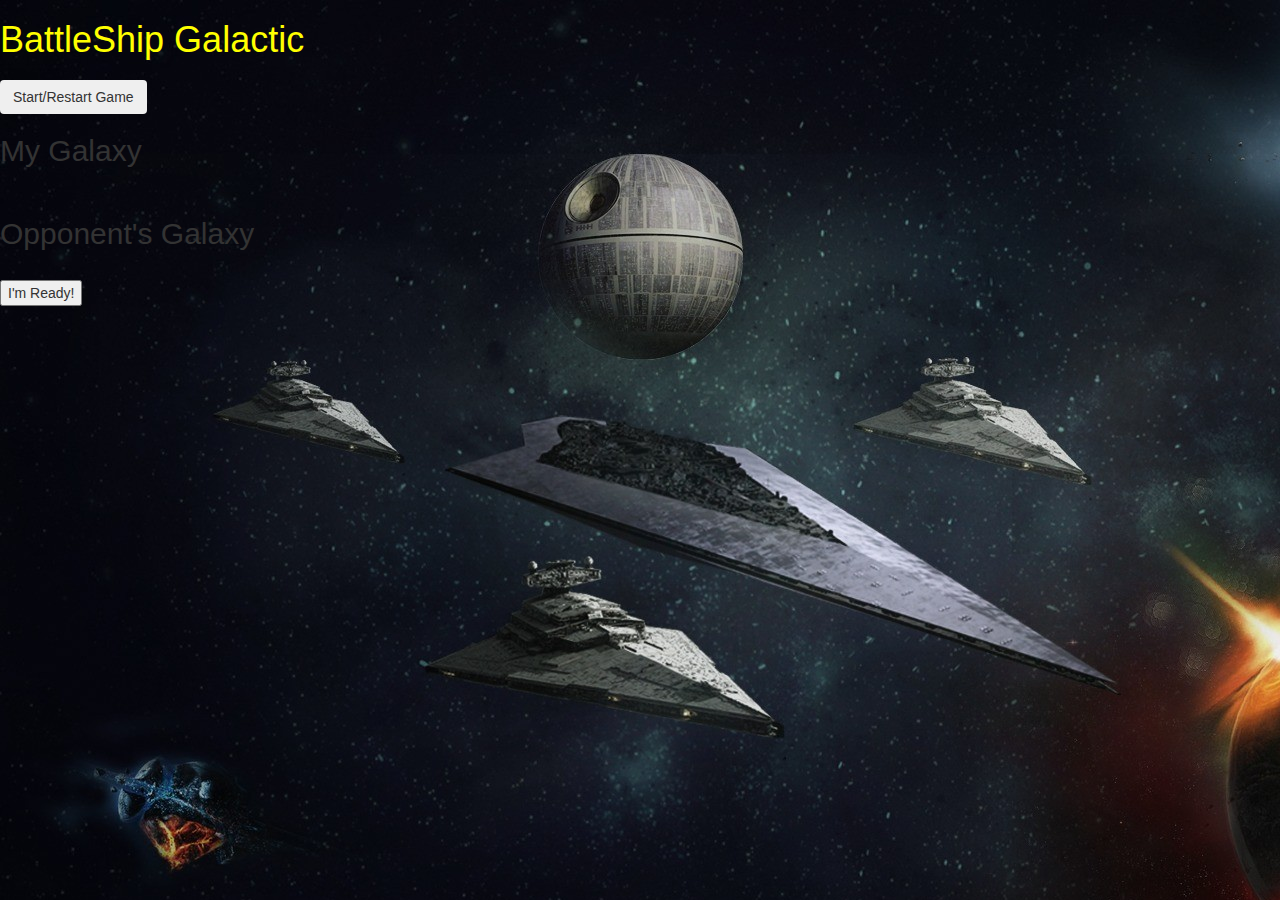
<file: Player1/index.html>
<!DOCTYPE html>
<html lang="en">
<head>
	<meta charset="UTF-8">
	<title>BattleShip</title>
	<script src='https://cdn.firebase.com/js/client/2.2.1/firebase.js'></script>
	<link rel="stylesheet" href="http://maxcdn.bootstrapcdn.com/bootstrap/3.3.5/css/bootstrap.min.css">
	<!-- <link rel="stylesheet" href="bootstrap.css"> -->
	<link rel="stylesheet" href="../style.css">
</head>
<body class="background">
<header>
  <h1>BattleShip Galactic</h1>
  <h2 class = "playerName"></h2>
  <button class="btn makeBoardButton">Start/Restart Game</button>
</header>

<!-- Modal -->
<div class="container">
	<div class="modal fade" id="myModal" role="dialog">
	<div class="modal-dialog">
		<!-- Modal content-->
		<div class="modal-content">
			<div class="modal-header">
				<button type="button" class="close" data-dismiss="modal">&times;</button>
				<h4 class="modal-title"></h4>
			</div>
			<div class="modal-footer">
				<button type="button" class="btn btn-default" data-dismiss="modal">OK!!</button>
			</div>
		</div>
	</div>
	</div>
</div>


  <div class="gameArena" id="myArena">
    <h2 class="boardName">My Galaxy</h2>
    <div id="myGameBoard" class="gameBoard"></div>
  </div>

  <div class="gameArena" id="theirArena">
    <h2 class="boardName">Opponent's Galaxy</h2>
    <div id="theirGameBoard" class="gameBoard"></div>
  </div>

		<!-- <div class="block contain">Ship Station -->
			<div class="shipStation">
				<!-- <img src="" alt="" class="img1">
				<img src="" alt="" class="img2">
				<img src="" alt="" class="img3">
				<img src="" alt="" class="img4"> -->
			</div>
		<!-- </div> -->

	<button class="startGame">I'm Ready!</button>
	<script src='../jquery.js'></script>
	<script src="http://maxcdn.bootstrapcdn.com/bootstrap/3.3.5/js/bootstrap.min.js"></script>
	<script src="main.js"></script>
</body>
</html>
</file>
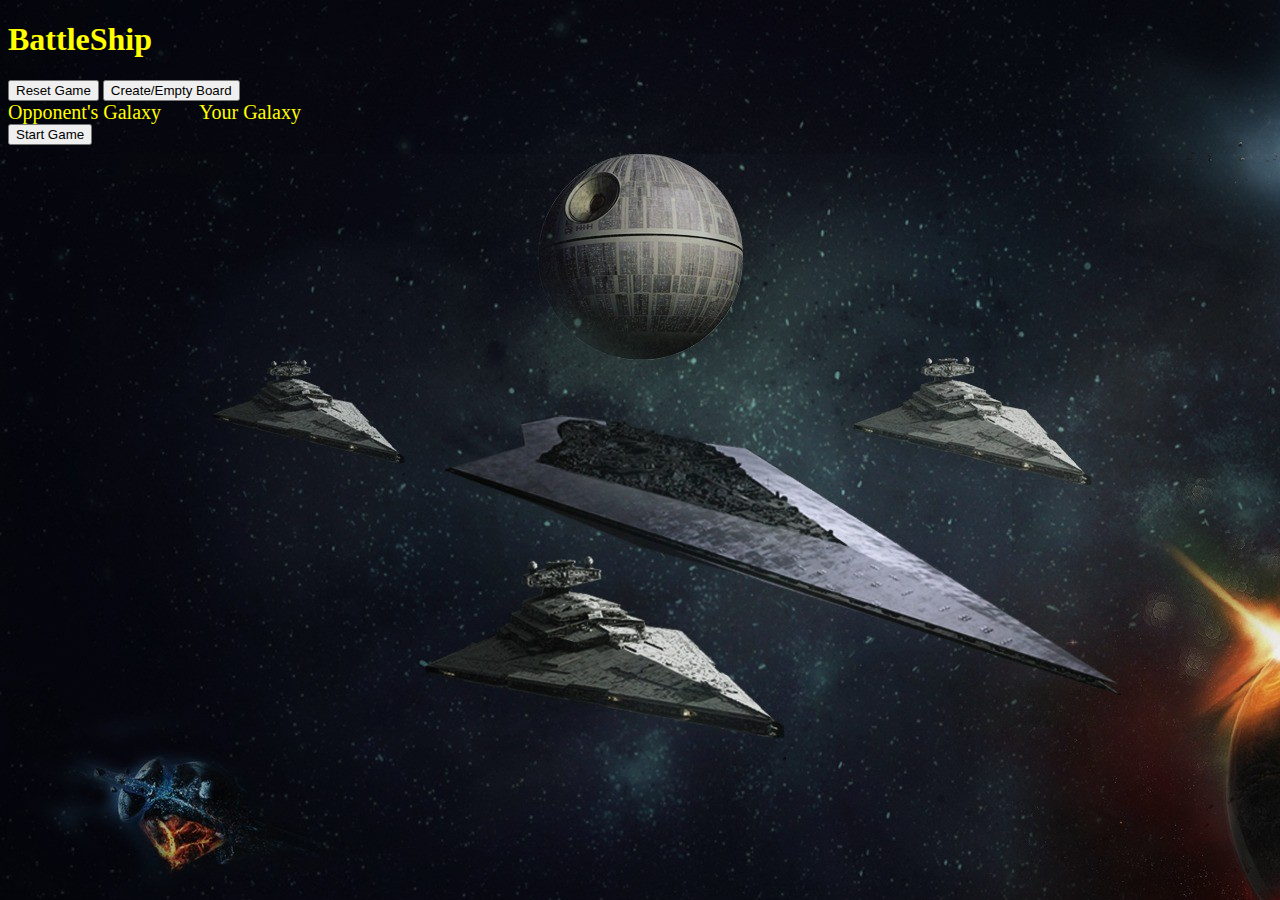
<file: Player2/index.html>
<!DOCTYPE html>
<html lang="en">
<head>
	<meta charset="UTF-8">
	<title>BattleShip</title>
	<script src='https://cdn.firebase.com/js/client/2.2.1/firebase.js'></script>
	<!-- <link rel="stylesheet" href="bootstrap.css"> -->
	<link rel="stylesheet" href="../style.css">
</head>
<body class="background">
	<h1>BattleShip</h1>
	<button class="resetButton">Reset Game</button>
	<button class="btn makeBoardButton">Create/Empty Board</button>
	<div id="gameArea" class="container">
		<div id="theirGameBoard" class="block gameBoard">Opponent's Galaxy</div>
		<div class="spaceCol"></div>
		<div id="myGameBoard" class="block gameBoard"> Your Galaxy</div>
		<!-- <div class="block contain">Ship Station -->
			<div class="shipStation">
				<!-- <img src="" alt="" class="img1">
				<img src="" alt="" class="img2">
				<img src="" alt="" class="img3">
				<img src="" alt="" class="img4"> -->
			</div>
		<!-- </div> -->
	</div>
	<button class="btn startGame">Start Game</button>
	
	<script src='../jquery.js'></script>
	<script src="main.js"></script>
</body>
</html>
</file>
<file: style.css>
.row div {
  border: 1px solid darkorange;
  outline: 1px solid darkorange;
  width: 55px;
  height: 55px;
  display: inline-block;
}

h1 {
  color:yellow;
}

.gameBoard {
  display: inline-block;
}

.spaceCol {
  display: inline-block;
  width:30px;
}

.row {
  margin: 0;
}

.background {
  background-image: url('images/background.jpg');
}

.docked {
  width: 570px;
  height: 70px;
  border: 3px solid green;
  display: block;
}

.block {
  display: inline-block;
  font-size: 20px;
  color:yellow;
}

.miss {
  background-color: white;
  background-image: url('images/miss.png');
  background-size: 50px;
}

.hit {
  background-color: red;
  background-image: url('images/blast.png');
  background-size: 50px;
}

.shipIsHere {
  background-color: blueviolet;
  background-image: url('images/rocket3.png');
  background-size: 55px;
}
</file>
